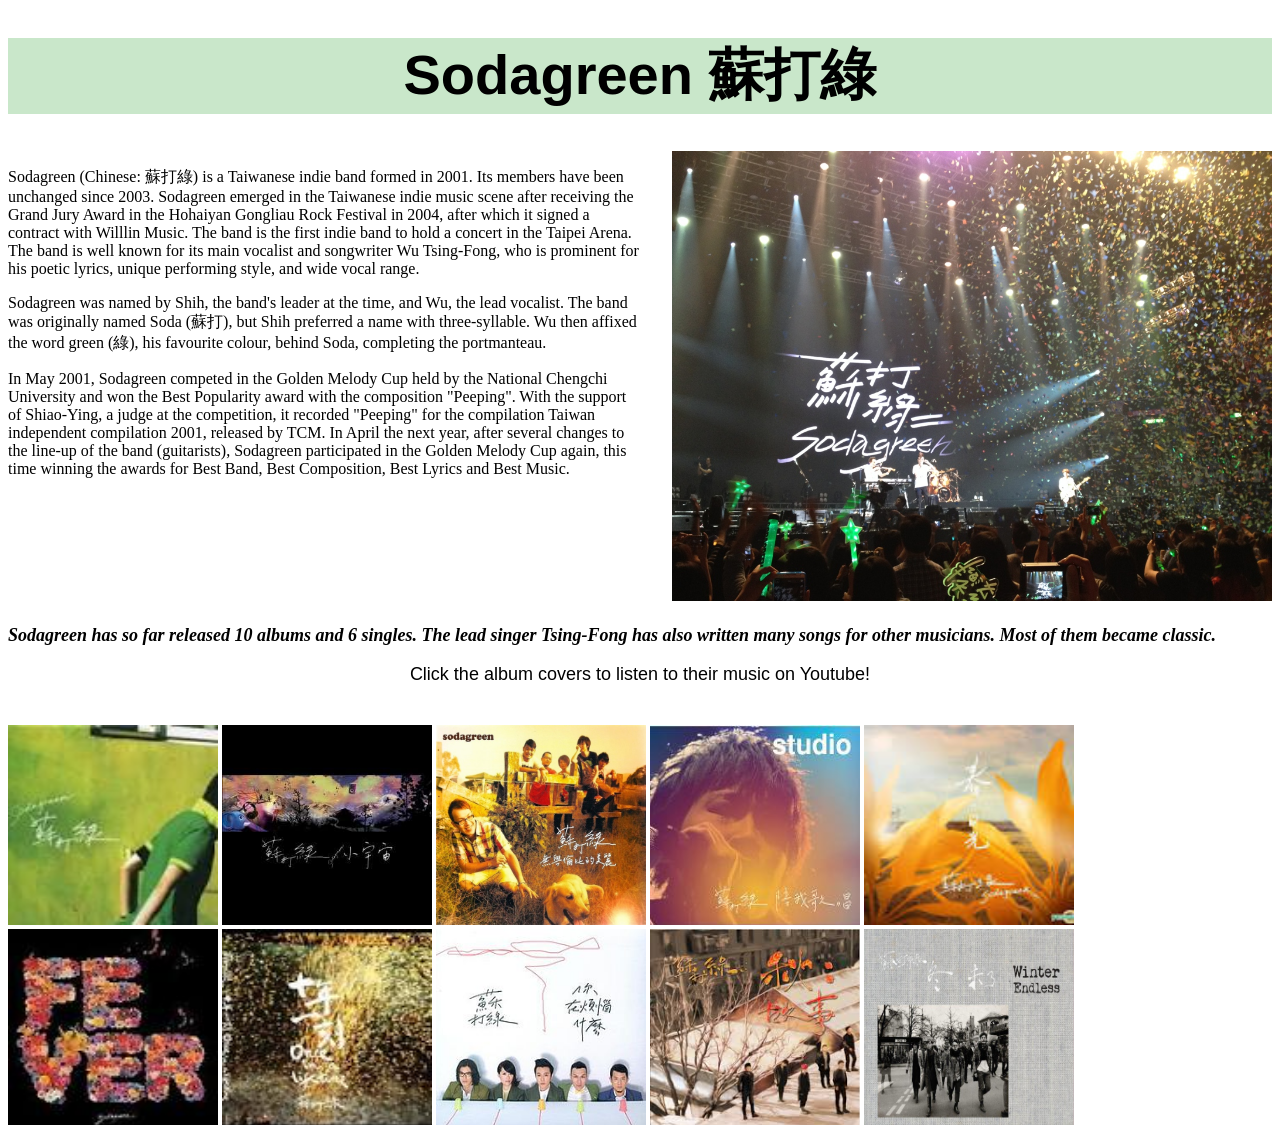
<file: index.html>
<!DOCTYPE html>
<html lang=en>
  <head>
    <meta charset="utf-8">
    <link rel="stylesheet" href="project1.css">
    <title>Sodagreen</title>
  </head>
  <body>
    <div id="container">
      <h1 class="title"> Sodagreen 蘇打綠 </h1>
      <div class="intro">
        <div class="the_band">
          <p class="description">
            Sodagreen (Chinese: 蘇打綠) is a Taiwanese indie band
            formed in 2001. Its members have been unchanged since 2003. Sodagreen
            emerged in the Taiwanese indie music scene after receiving
            the Grand Jury Award in the Hohaiyan Gongliau Rock
            Festival in 2004, after which it signed a contract with
            Willlin Music. The band is the first indie band to hold
            a concert in the Taipei Arena. The band is well known
            for its main vocalist and songwriter Wu Tsing-Fong, who
            is prominent for his poetic lyrics, unique performing style,
            and wide vocal range.
          </p>
          <p class="description">
            Sodagreen was named by Shih, the band's leader at the time,
            and Wu, the lead vocalist. The band was originally named Soda (蘇打),
            but Shih preferred a name with three-syllable.
            Wu then affixed the word green (綠), his favourite colour, behind Soda,
            completing the portmanteau.
          </p>
          <p class="description">
            In May 2001, Sodagreen competed in the Golden Melody Cup
            held by the National Chengchi University and won the
            Best Popularity award with the composition "Peeping".
            With the support of Shiao-Ying, a judge at the competition,
            it recorded "Peeping" for the compilation Taiwan independent
            compilation 2001, released by TCM. In April the next year,
            after several changes to the line-up of the band (guitarists),
            Sodagreen participated in the Golden Melody Cup again, this time
            winning the awards for Best Band, Best Composition,
            Best Lyrics and Best Music.
          </p>
        </div>
        <div class="bandphoto">
          <img src="sodagreen1.jpg" width="600" alt="Sodagreen performing in Hong Kong.">
        </div>
      </div>
    <div class="music">
        <div class="album_intro">
          <p class="album_text">
            <em><strong>Sodagreen has so far released 10 albums and 6 singles.
            The lead singer Tsing-Fong has also written many songs
            for other musicians. Most of them became classic. </strong></em>
          </p>
          <p id="youtube">
            Click the album covers to listen to their music on Youtube!
          </p>
        </div>
        <div class="albums">
          <a href="https://www.youtube.com/watch?v=Tuo9FFqW5lI&list=PL1TZycCFTww7MjA2p8hZe_TP3cJTeqptF"
          target="_blank"><img src="album1.jpeg" alt="First album 苏打绿"></a>
          <a href="https://www.youtube.com/watch?v=eCMYPvo-aCA&list=PL4bC24n4uV8IKu_yuDt_K9thXMH1ze6vY"
          target="_blank"><img src="album2.jpg" alt="Second album 小宇宙"></a>
          <a href="https://www.youtube.com/watch?v=NA4otP-v6iI&list=PL7sUDZG0jJ9gvMPUAvN-mE0VdYh-QiLiJ"
          target="_blank"><img src="album3.jpg" alt="Third album 无与伦比的美丽"></a>
          <a href="https://www.youtube.com/watch?v=rJ5bmFmAMSo&list=PL2E923FCB243BE5FF"
          target="_blank"><img src="album4.jpg" alt="Fourth album 陪我歌唱"></a>
          <a href="https://www.youtube.com/watch?v=n_PiK8qVzx4&list=PL8E7CCC1C752509CD"
          target="_blank"><img src="album5.jpeg" alt="Fifth album 春 日光"></a>
          <a href="https://www.youtube.com/watch?v=YYha0KDxWZw&list=PLF18848443AA1BE24"
          target="_blank"><img src="album6.jpeg" alt="Sixth album 夏 狂热"></a>
          <a href="https://www.youtube.com/watch?v=jgR-SXtbm8M"
          target="_blank"><img src="album7.jpeg" alt="Seventh album 十年一刻"></a>
          <a href="https://www.youtube.com/watch?v=ZRJ8TMx3dGM&list=PLM5YakRlv1XGzd8zT32oKn0rxZVyrVo1L"
          target="_blank"><img src="album8.jpg" alt="Eighth album 你在烦恼什么"></a>
          <a href="https://www.youtube.com/watch?v=Zs8TRQ4PTYk&list=PLfNeZIn2N4sBM5cn5PZaE3SbOlnWd38uO"
          target="_blank"><img src="album9.jpeg" alt="Ninth album 秋 故事"></a>
          <a href="https://www.youtube.com/watch?v=7Ju574ZaK8I&list=PLOX-N6CA-21iDFBcRUiYYiGNpd4qA3Ke0"
          target="_blank"><img src="album10.jpg" alt="Tenth album 冬 未了"></a>
        </div>
      </div>
    </div>
  </body>
</html>
</file>
<file: project1.css>
* {
    -webkit-box-sizing: border-box;
    -moz-box-sizing: border-box;
    -ms-box-sizing: border-box;
    box-sizing: border-box;
}

/*Header*/
.title {
    font-size: 350%;
    text-align: center;
    font-family: "Palatino Linotype", arial, times;
    background: rgba(76, 175, 80, 0.3);
}


/*Contents*/
.intro {
    display: flex;
}


.bandphoto {
    margin-left: 30px;
}


.music {
    margin-top: 20px;
}


.album_intro {
    margin-bottom: 40px;
    font-size: large;
}


#youtube {
    text-align: center;
    font-family: "Arial Black", arial, verdana;
}


.albums {
    height: 400px;
    width: 1200px;
    overflow: hidden;
}


.albums img {
    height: 200px;
    width: 210px;
}
</file>
